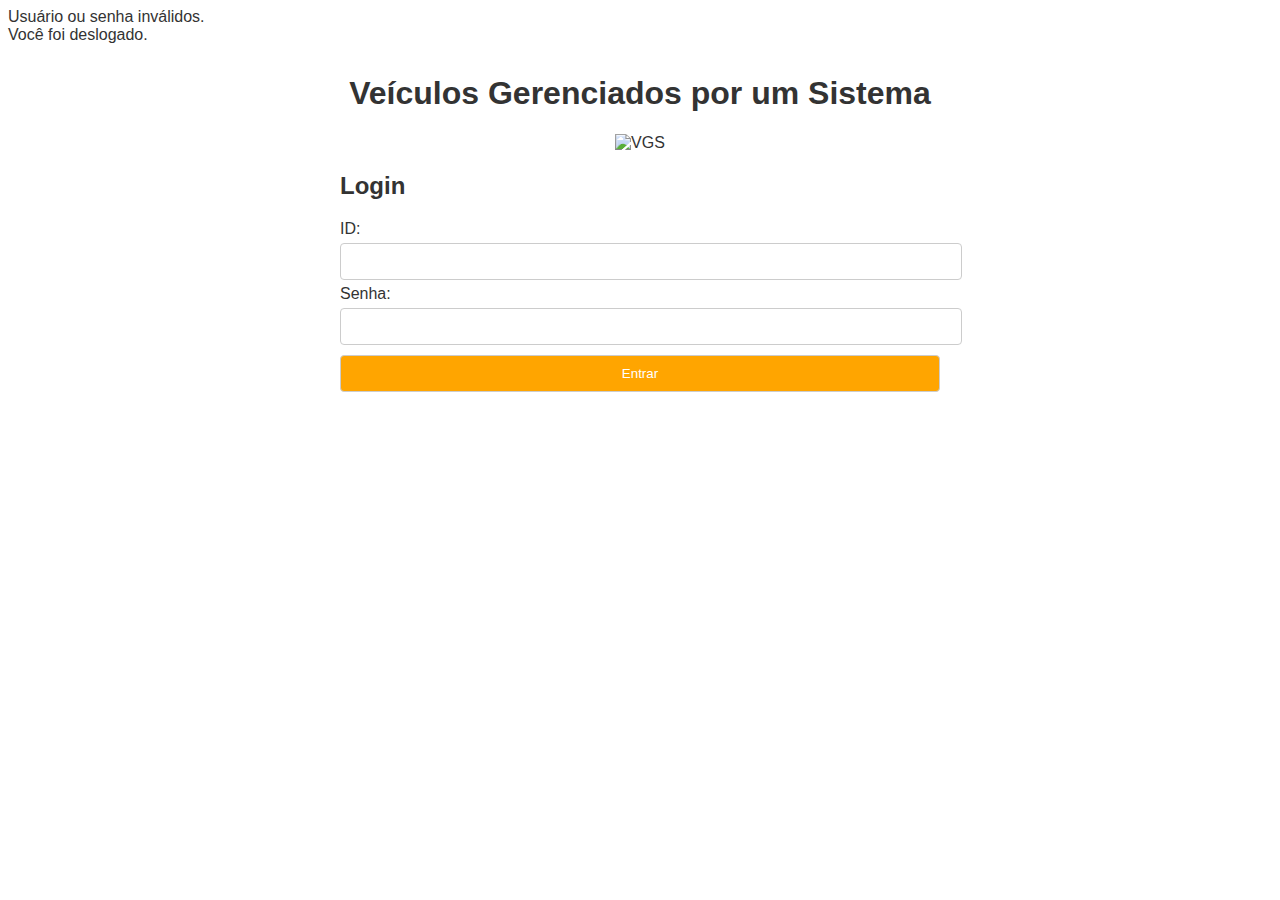
<file: VGS/src/main/resources/templates/index.html>
<!DOCTYPE html>
<html lang="pt-BR">
<head>
    <meta charset="UTF-8">
    <title>VGS</title>
    <style>
        body {
            font-family: Arial, sans-serif;
            background-color: white;
            color: #333;
        }

        .button {
            display: inline-block;
            padding: 10px 20px;
            background-color: orange;
            color: #fff;
            border: none;
            border-radius: 4px;
            cursor: pointer;
            transition: background-color 0.3s ease;
            margin: 10px;
        }

        .container {
            display: flex;
            flex-direction: column;
            max-width: 600px;
            margin: 0 auto;
            padding: 10px;
        }

        .header {
            text-align: center;
        }

        .form-container {
            display: flex;
            flex-direction: column;
            max-width: 600px;
        }

        .form-container input[type="text"],
        .form-container input[type="password"],
        .form-container input[type="submit"] {
            width: 100%;
            padding: 10px;
            margin: 5px 0;
            border: 1px solid #ccc;
            border-radius: 4px;
        }
    </style>
</head>
<body>
<div th:if="${param.error}">
    Usuário ou senha inválidos.
</div>

<div th:if="${param.logout}">
    Você foi deslogado.
</div>

<div class="container">
    <div class="header">
        <h1>Veículos Gerenciados por um Sistema</h1>
        <img th:src="@{/images/vgs_logo.png}" alt="VGS">
    </div>

    <h2>Login</h2>

    <!-- Apply styles to the form container -->
    <div class="form-container">
        <form th:action="@{/login}" method="post">
            <div><label> ID: <input type="text" name="username"/> </label></div>
            <div><label> Senha: <input type="password" name="password"/> </label></div>
            <div><input class="button" type="submit" value="Entrar"/></div>
        </form>
    </div>
</div>
</body>
</html>
</file>
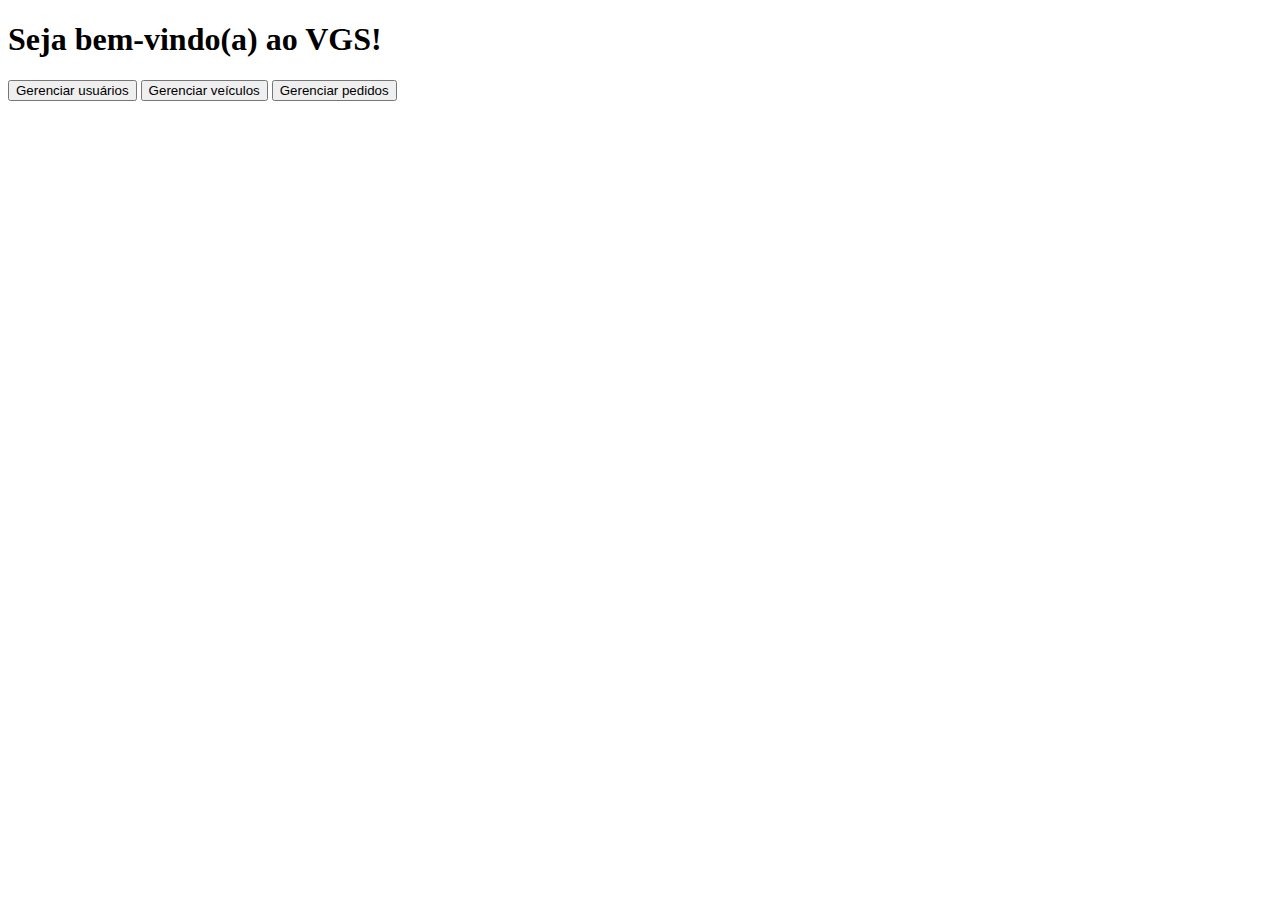
<file: VGS/src/main/java/project/system/VGS/views/index.html>
<!DOCTYPE html>
<html lang="pt-BR">
<head>
    <meta charset="UTF-8">
    <title>VGS</title>
</head>
<body>
    <h1>Seja bem-vindo(a) ao VGS!</h1>

    <nav>
        <button>Gerenciar usuários</button>
        <button>Gerenciar veículos</button>
        <button>Gerenciar pedidos</button>
    </nav>
</body>
</file>
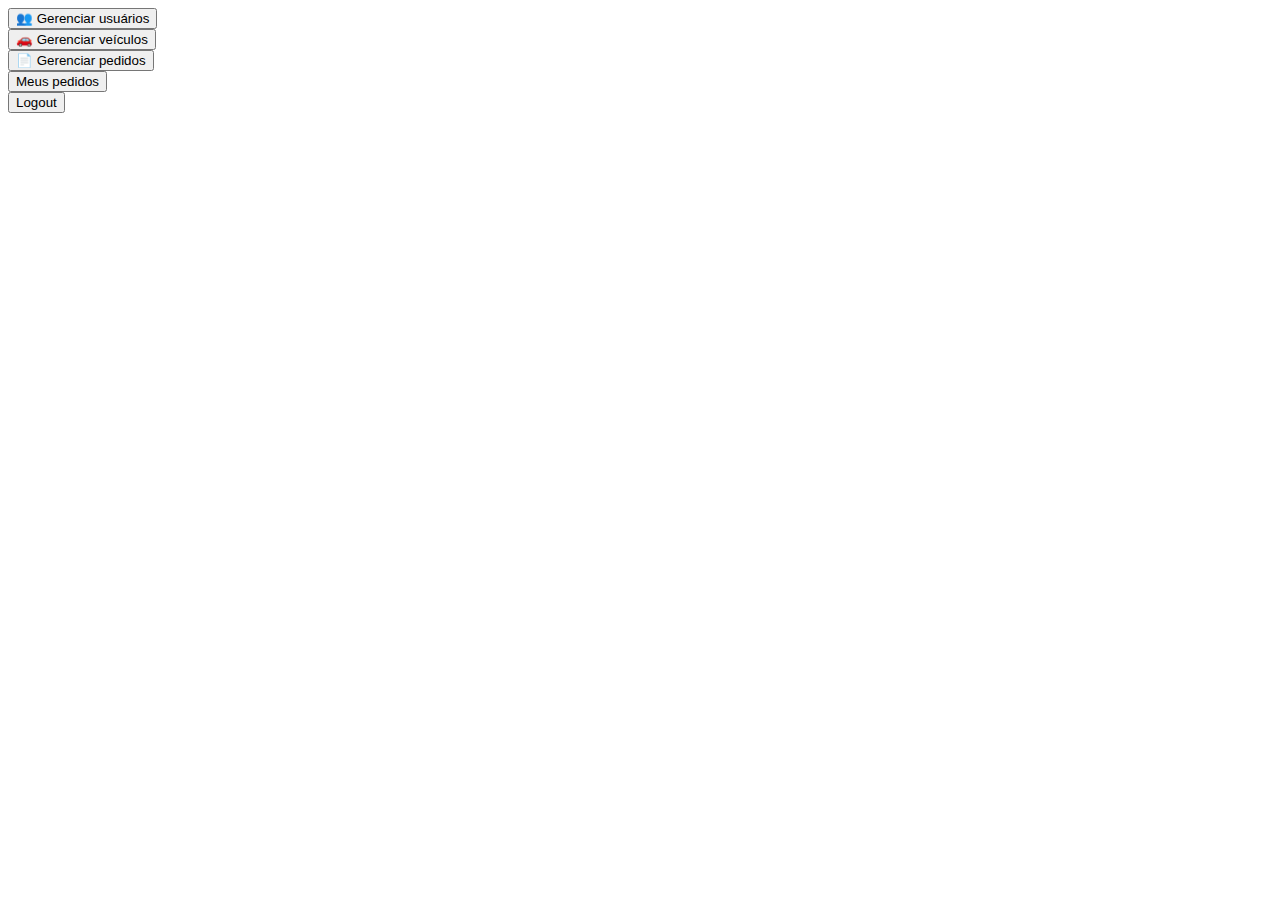
<file: VGS/src/main/resources/templates/homepage.html>
<!DOCTYPE html>
<html lang="pt-BR">
<head>
    <meta charset="UTF-8">
    <title>VGS | Home</title>
    <link rel="stylesheet" type="text/css" th:href="@{/styles.css}">
</head>
<body>
    <nav>
        <form action="/user" method="GET"><button type="submit" class="button">👥 Gerenciar usuários</button></form>
        <form action="/vehicle" method="GET"><button type="submit" class="button">🚗 Gerenciar veículos</button></form>
        <form action="/order" method="GET"><button type="submit" class="button">📄 Gerenciar pedidos</button></form>
        <form action="/myorders" method="GET"><button type="submit" class="button">Meus pedidos</button></form>
        <form th:action="@{/logout}" method="post"><input type="submit" value="Logout" class="button"/></form>
    </nav>
</body>
</html>
</file>
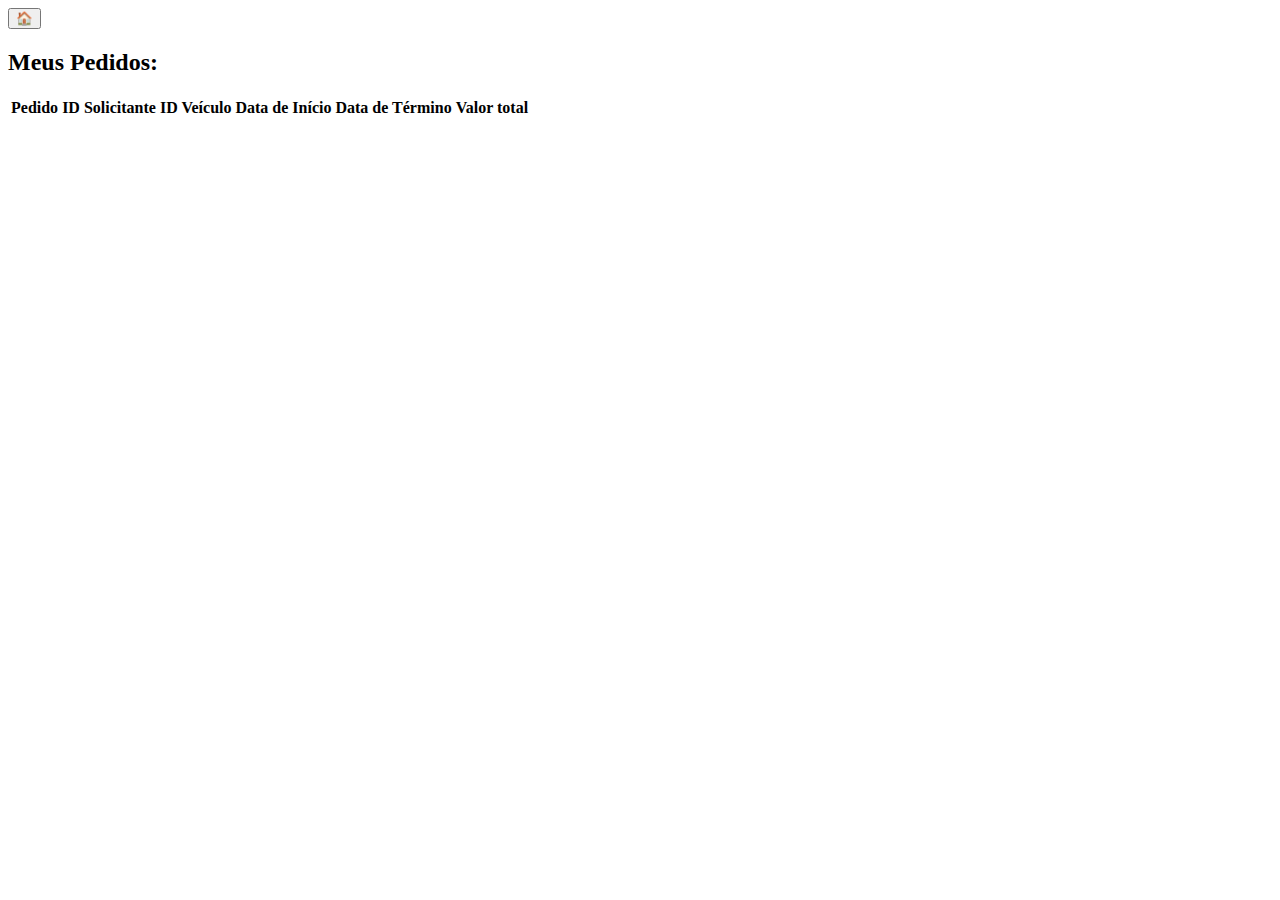
<file: VGS/src/main/resources/templates/myOrders.html>
<!DOCTYPE html>
<html lang="pt-BR">
<head>
    <meta charset="UTF-8">
    <title>Gerenciar Pedidos</title>
    <link rel="stylesheet" type="text/css" th:href="@{/styles.css}">
</head>
<body>
<form action="/homepage" method="GET"><button type="submit">🏠</button></form>

<h2>Meus Pedidos:</h2>
<table class="modern-table">
    <tr>
        <th>Pedido</th>
        <th>ID Solicitante</th>
        <th>ID Veículo</th>
        <th>Data de Início</th>
        <th>Data de Término</th>
        <th>Valor total</th>
    </tr>
    <tr th:each="order : ${orderList}">
        <td th:text="${order.id}"></td>
        <td th:text="${order.renterId}"></td>
        <td th:text="${order.vehicleId}"></td>
        <td th:text="${order.startDate}"></td>
        <td th:text="${order.endDate}"></td>
        <td th:text="${order.total}"></td>
    </tr>
</table>


</body>
</html>
</file>
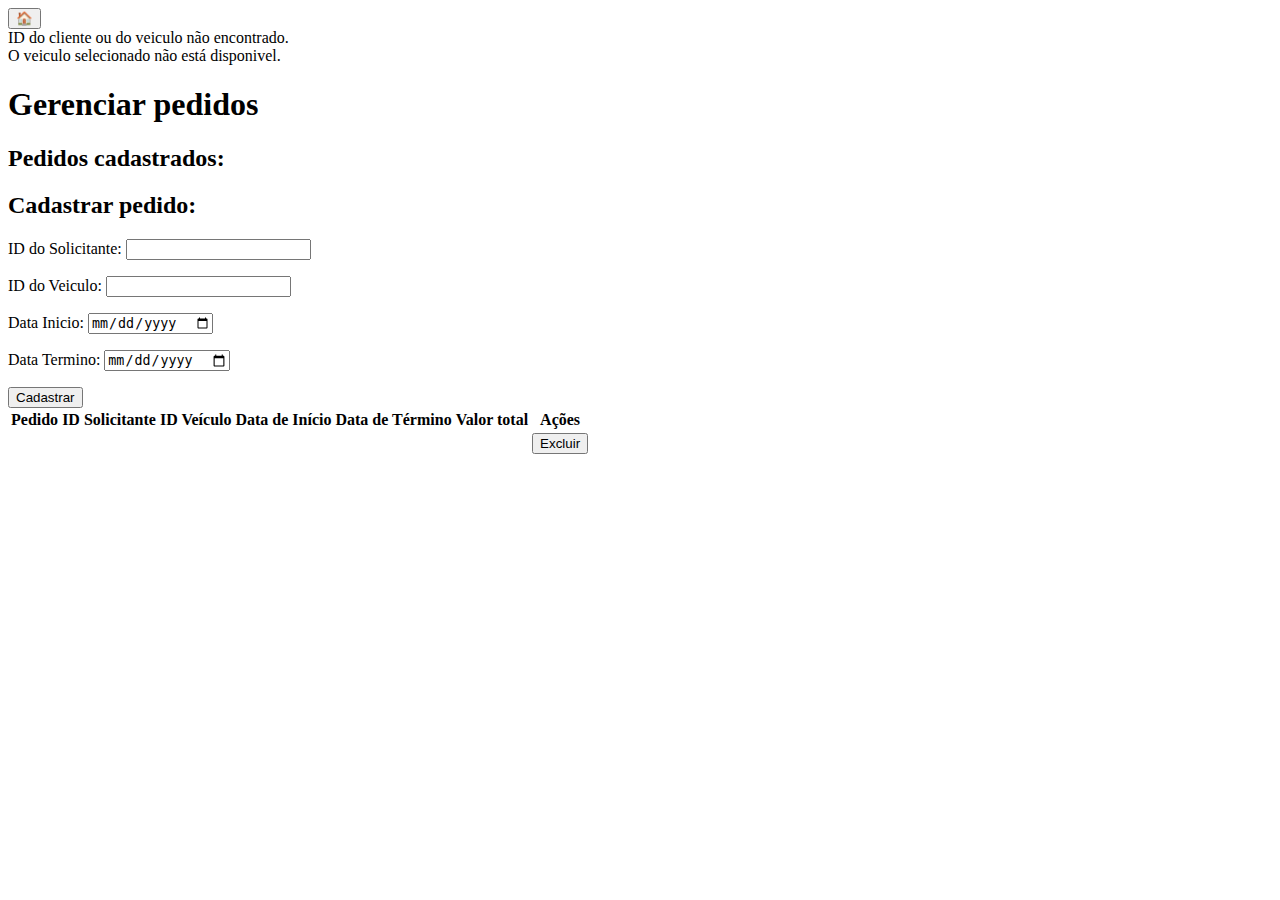
<file: VGS/src/main/resources/templates/OrderManagement.html>
<!DOCTYPE html>
<html lang="pt-BR">
<head>
    <meta charset="UTF-8">
    <title>Gerenciar Pedidos</title>
    <link rel="stylesheet" type="text/css" th:href="@{/styles.css}">
</head>
<body>
    <form action="/homepage" method="GET"><button type="submit">🏠</button></form>

    <div th:if="${param.iderror}">
        ID do cliente ou do veiculo não encontrado.
    </div>

    <div th:if="${param.vehiclenotavailable}">
        O veiculo selecionado não está disponivel.
    </div>

    <h1>Gerenciar pedidos</h1>

    <h2>Pedidos cadastrados:</h2>
    <table class="modern-table">
        <tr>
            <th>Pedido</th>
            <th>ID Solicitante</th>
            <th>ID Veículo</th>
            <th>Data de Início</th>
            <th>Data de Término</th>
            <th>Valor total</th>
            <th>Ações</th>
        </tr>
        <tr th:each="order : ${orderList}">
            <td th:text="${order.id}"></td>
            <td th:text="${order.renterId}"></td>
            <td th:text="${order.vehicleId}"></td>
            <td th:text="${order.startDate}"></td>
            <td th:text="${order.endDate}"></td>
            <td th:text="${order.total}"></td>
            <td>
                <form th:action="@{/order/delete}" method="post">
                    <input type="hidden" name="idDelete" th:value="${order.id}" />
                    <button type="submit">Excluir</button>
                </form>
            </td>
        </tr>

        <h2>Cadastrar pedido:</h2>

        <form th:action="@{/order}" th:object="${order}" method="post">
            <p>ID do Solicitante: <input type="text" th:field="*{renterId}"></p>
            <p>ID do Veiculo: <input type="text" th:field="*{vehicleId}"></p>
            <p>Data Inicio: <input type="date" th:field="*{startDate}"></p>
            <p>Data Termino: <input type="date" th:field="*{endDate}"></p>
            <input type="submit" value="Cadastrar">
        </form>
    </table>


</body>
</html>
</file>
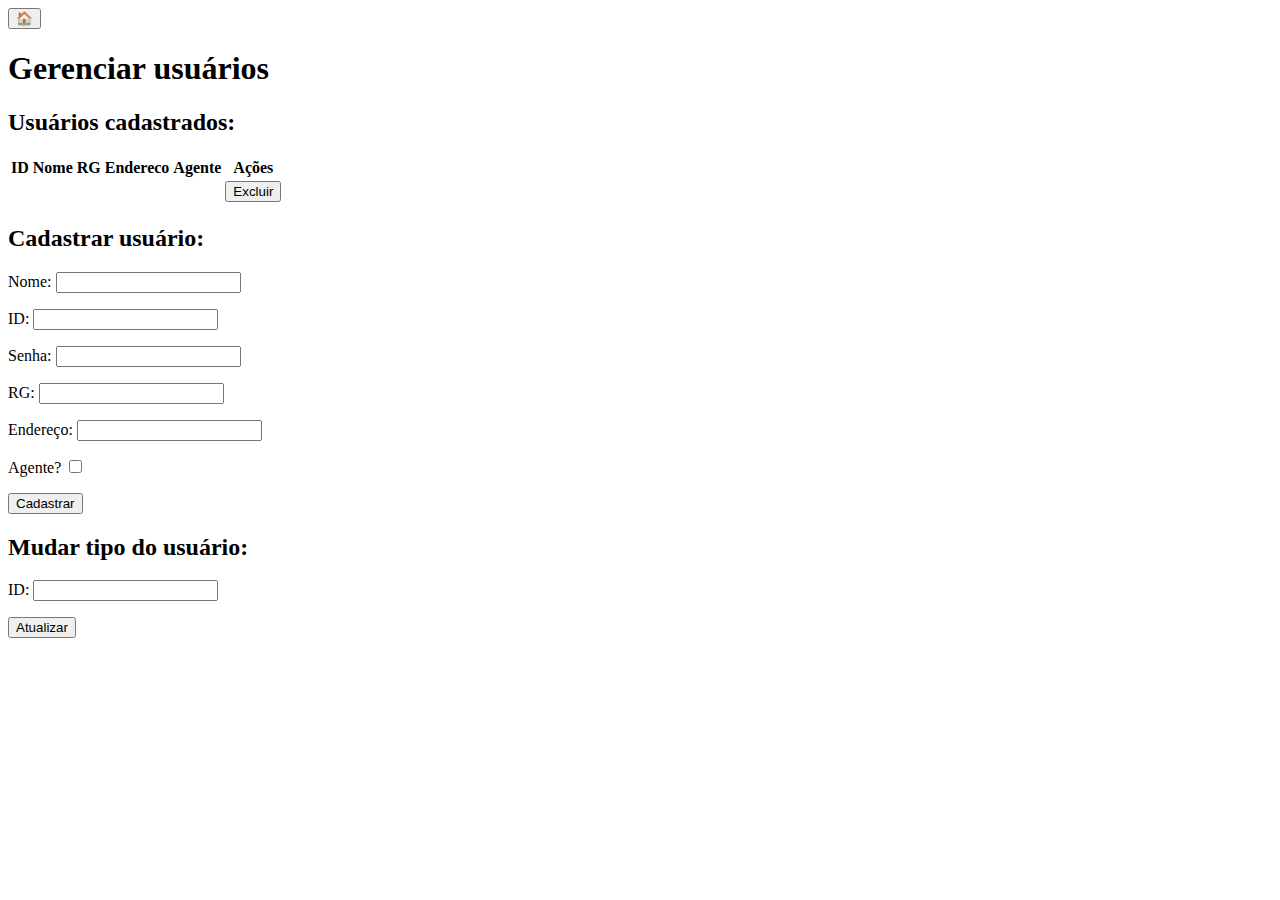
<file: VGS/src/main/resources/templates/userManagement.html>
<!DOCTYPE html>
<html lang="pt-BR">
<head>
    <meta charset="UTF-8">
    <title>Gerenciar Usuários</title>
    <link rel="stylesheet" type="text/css" th:href="@{/styles.css}">
</head>
<body>
    <form action="/homepage" method="GET"><button type="submit">🏠</button></form>

    <h1>Gerenciar usuários</h1>

    <h2>Usuários cadastrados:</h2>
    <table class="modern-table">
        <tr>
            <th>ID</th>
            <th>Nome</th>
            <th>RG</th>
            <th>Endereco</th>
            <th>Agente</th>
            <th>Ações</th>
        </tr>
        <tr th:each="user : ${userList}">
            <td th:text="${user.id}"></td>
            <td th:text="${user.nome}"></td>
            <td th:text="${user.rg}"></td>
            <td th:text="${user.endereco}"></td>
            <td th:text="${user.agente}"></td>
            <td>
                <form th:action="@{/user/delete}" method="post">
                    <input type="hidden" name="idDelete" th:value="${user.id}" />
                    <button type="submit">Excluir</button>
                </form>
            </td>
        </tr>
    </table>

    <h2>Cadastrar usuário:</h2>

    <form th:action="@{/user}" th:object="${user}" method="post">
        <p>Nome: <input type="text" th:field="*{nome}"></p>
        <p>ID: <input type="text" th:field="*{id}"></p>
        <p>Senha: <input type="text" th:field="*{password}"></p>
        <p>RG: <input type="text" th:field="*{rg}"></p>
        <p>Endereço: <input type="text" th:field="*{endereco}"></p>
        <p>Agente? <input type="checkbox" th:field="*{agente}"></p>
        <input type="submit" value="Cadastrar">
    </form>

<!--    <h2>Pesquisar usuário:</h2>-->

<!--    <form th:action="@{/user}" th:object="${user}" method="update">-->
<!--        <p>CPF: <input type="text" th:field="*{cpf}"></p>-->
<!--        <input type="submit" value="Excluir">-->
<!--    </form>-->

    <h2>Mudar tipo do usuário:</h2>

    <form th:action="@{/user/update}" method="post">
        <p>ID: <input type="text" name="idUpdate"></p>
        <input type="submit" value="Atualizar">
    </form>

</body>
</html>
</file>
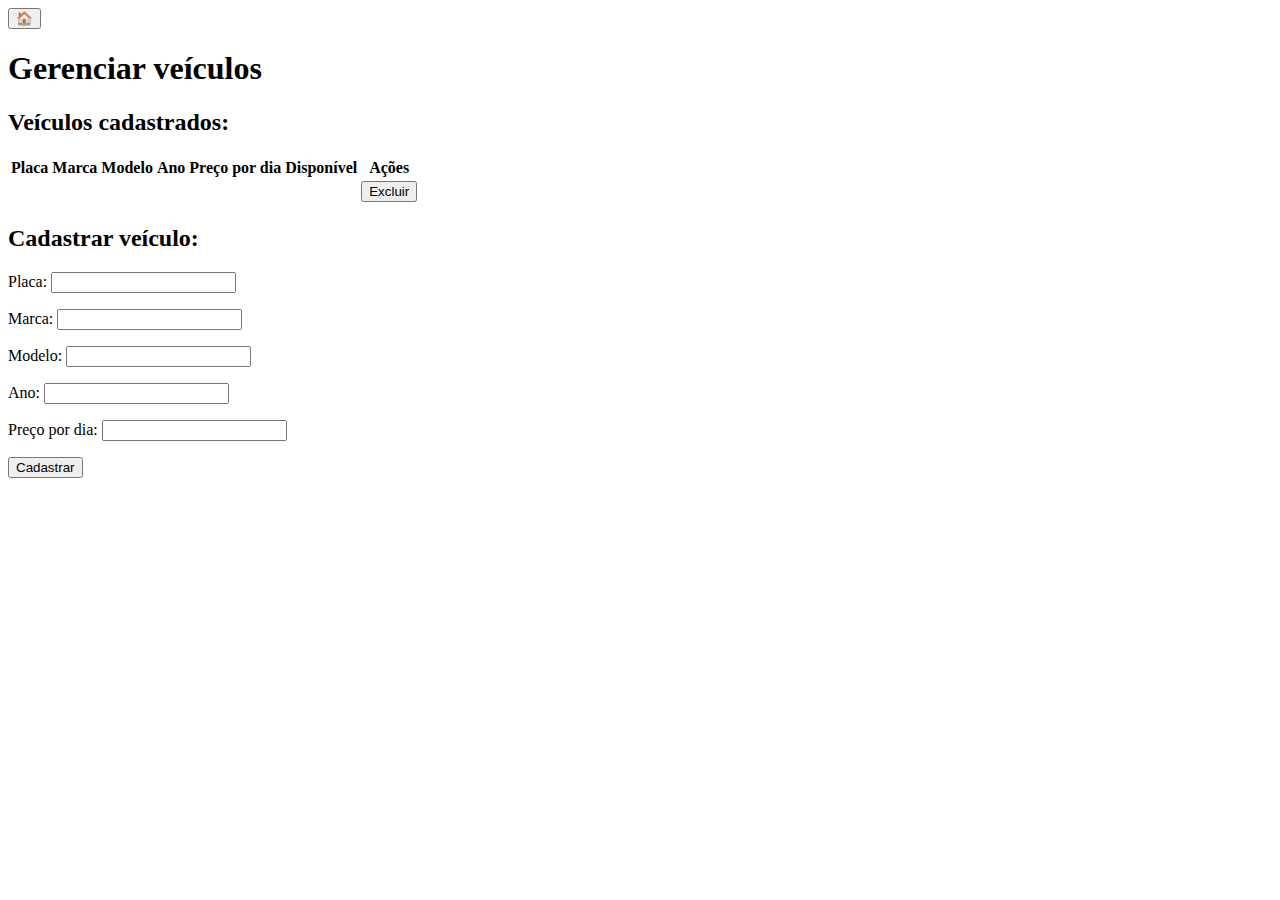
<file: VGS/src/main/resources/templates/vehicleManagement.html>
<!DOCTYPE html>
<html lang="pt-BR">
<head>
    <meta charset="UTF-8">
    <title>Gerenciar Veículos</title>
    <link rel="stylesheet" type="text/css" th:href="@{/styles.css}">
</head>
<body>
    <form action="/homepage" method="GET"><button type="submit">🏠</button></form>

    <h1>Gerenciar veículos</h1>

    <h2>Veículos cadastrados:</h2>
    <table class="modern-table">
        <tr>
            <th>Placa</th>
            <th>Marca</th>
            <th>Modelo</th>
            <th>Ano</th>
            <th>Preço por dia</th>
            <th>Disponível</th>
            <th>Ações</th>
        </tr>
        <tr th:each="vehicle : ${vehicleList}">
            <td th:text="${vehicle.licensePlate}"></td>
            <td th:text="${vehicle.brand}"></td>
            <td th:text="${vehicle.model}"></td>
            <td th:text="${vehicle.year}"></td>
            <td th:text="${vehicle.pricePerDay}"></td>
            <td th:text="${vehicle.isAvaliable}"></td>
            <td>
                <form th:action="@{/vehicle/delete}" method="post">
                    <input type="hidden" name="idDelete" th:value="${vehicle.licensePlate}" />
                    <button type="submit">Excluir</button>
                </form>
            </td>
        </tr>
    </table>

    <h2>Cadastrar veículo:</h2>

    <form th:action="@{/vehicle}" th:object="${vehicle}" method="post">
        <p>Placa: <input type="text" th:field="*{licensePlate}"></p>
        <p>Marca: <input type="text" th:field="*{brand}"></p>
        <p>Modelo: <input type="text" th:field="*{model}"></p>
        <p>Ano: <input type="number" th:field="*{year}"></p>
        <p>Preço por dia: <input type="number" step=".01" th:field="*{pricePerDay}"></p>
        <input type="submit" value="Cadastrar">
    </form>

</body>
</html>
</file>
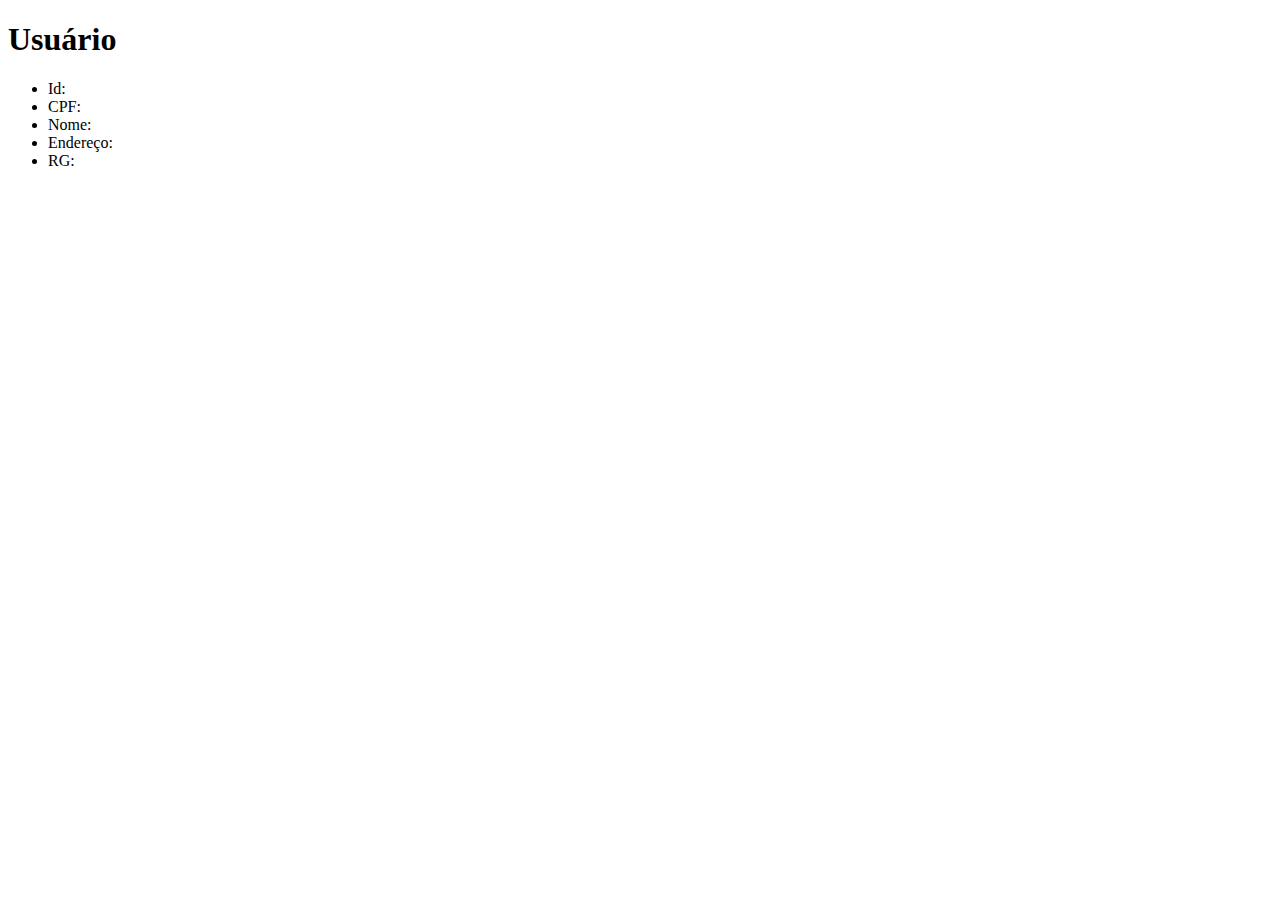
<file: VGS/src/main/java/project/system/VGS/views/userView.html>
<!DOCTYPE html>
<html lang="pt-BR">
<head>
    <meta charset="UTF-8">
    <title>Usuário</title>
</head>
<body>
    <h1>Usuário</h1>

    <ul>
        <li>Id: </li>
        <li>CPF: </li>
        <li>Nome: </li>
        <li>Endereço: </li>
        <li>RG: </li>
    </ul>
</body>
</html>
</file>
